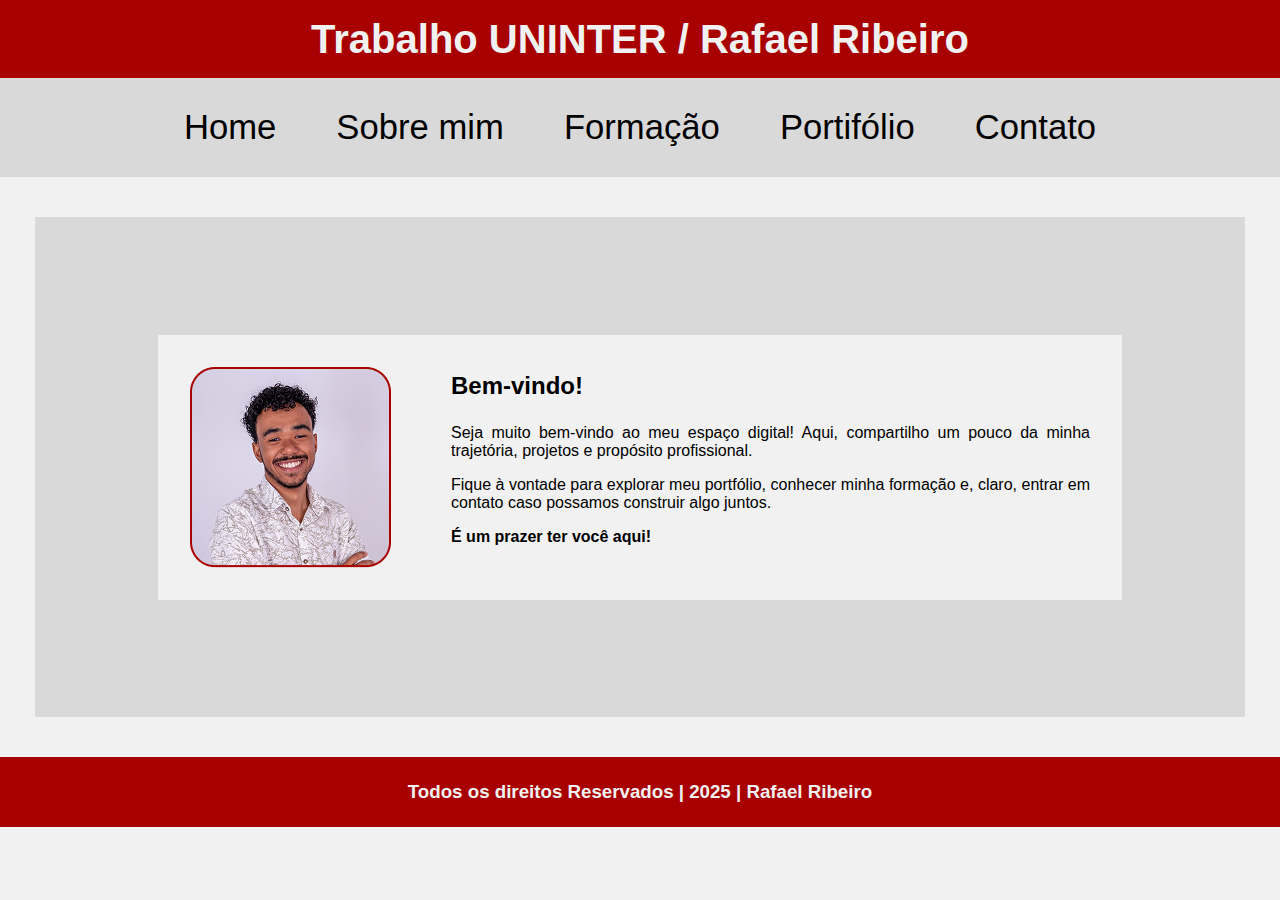
<file: index.html>
<!DOCTYPE html>
<html lang="pt-BR">

<head>
    <meta charset="UTF-8">
    <meta name="viewport" content="width=device-width, initial-scale=1.0">
    <title>Home - Trabalho UNINTER / Rafael Ribeiro</title>

    <link rel="stylesheet" href="css/style.css">
</head>

<body>
    <!-- Header -->
    <header>
        <h1 id="titulo">Trabalho UNINTER / Rafael Ribeiro</h1>
        <!-- Menu (todas as pag iguais exceto o link da pag atual) -->
        <nav>
            <ul class="menu">
                <li><a href="./index.html">Home</a></li>
                <li><a href="./sobre.html">Sobre mim</a></li>
                <li><a href="./formacao.html">Formação</a></li>
                <li><a href="./portfolio.html">Portifólio</a></li>
                <li><a href="./contato.html">Contato</a></li>
            </ul>
        </nav>
    </header>
    <div class="container-central">
       <!-- Optei por separar cada pagina com um assunto por seção, até para facilitar a manutenção do estilo no futuro --> 
        <section id="bem-vindo">
            <div class="container-post">
                <img src="img/rafael.png" alt="Rafael Ribeiro" class="imagem-centralizada">
                <div id="bemvindo">
                    <h2>Bem-vindo!</h2>
                    <p>
                        Seja muito bem-vindo ao meu espaço digital! Aqui, compartilho um pouco da minha trajetória,
                        projetos e propósito profissional.
                    </p>
                    <p>
                        Fique à vontade para explorar meu portfólio, conhecer minha formação e, claro, entrar em contato
                        caso possamos construir algo juntos.
                    </p>
                    <p><strong>É um prazer ter você aqui!</strong></p>
                </div>
            </div>
        </section>
    </div>
    <footer>
        <h3>Todos os direitos Reservados | 2025 | Rafael Ribeiro</h3>
    </footer>
</body>

</html>
</file>
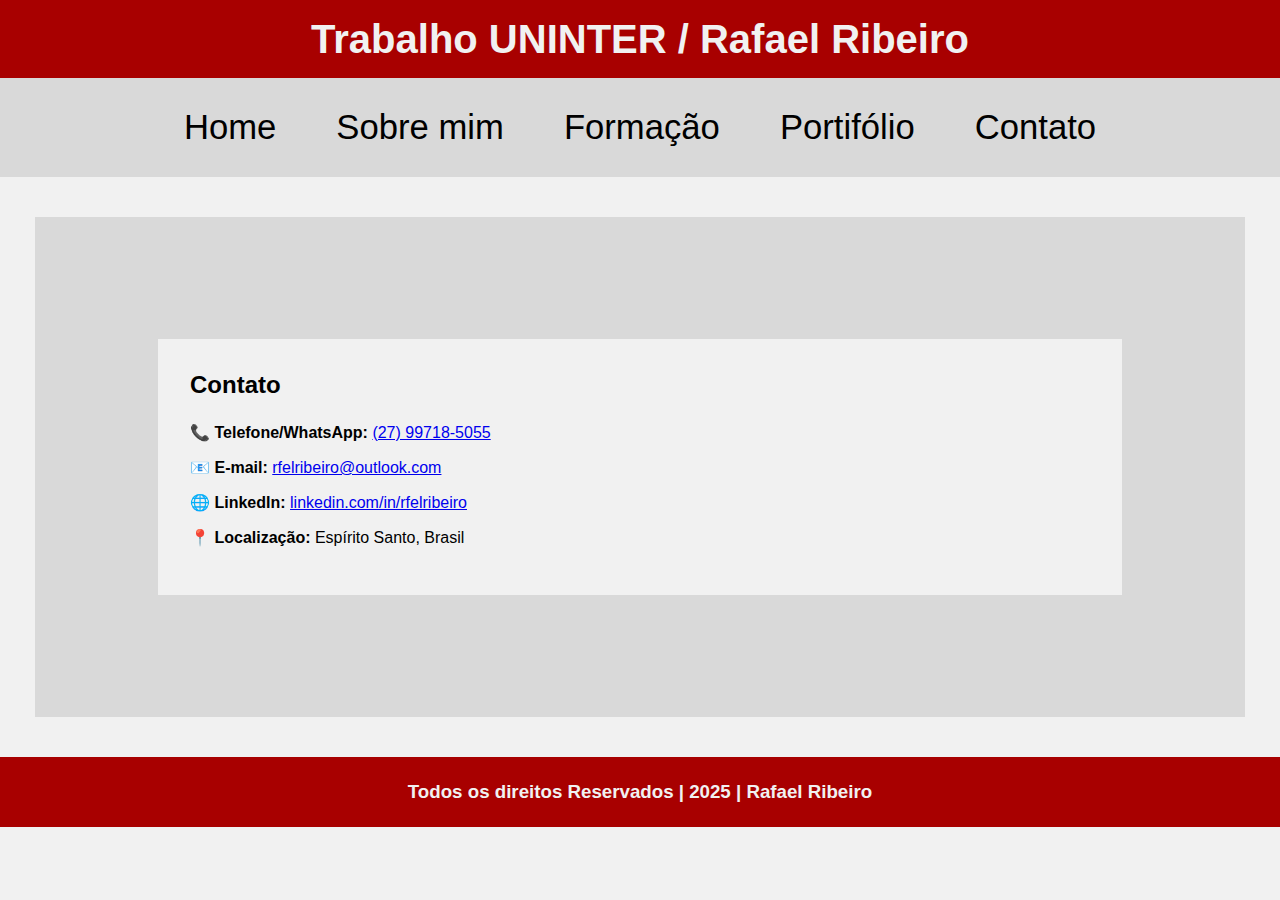
<file: contato.html>
<!DOCTYPE html>
<html lang="pt-BR">

<head>
    <meta charset="UTF-8">
    <meta name="viewport" content="width=device-width, initial-scale=1.0">
    <title>Home - Trabalho UNINTER / Rafael Ribeiro</title>

    <link rel="stylesheet" href="css/style.css">
</head>

<body>
    <!-- Header -->
    <header>
        <h1 id="titulo">Trabalho UNINTER / Rafael Ribeiro</h1>
        <!-- Menu (todas as pag iguais exceto o link da pag atual) -->
        <nav>
            <ul class="menu">
                <li><a href="./index.html">Home</a></li>
                <li><a href="./sobre.html">Sobre mim</a></li>
                <li><a href="./formacao.html">Formação</a></li>
                <li><a href="./portfolio.html">Portifólio</a></li>
                <li><a href="./contato.html">Contato</a></li>
            </ul>
        </nav>
    </header>
    <div class="container-central">
        <!-- Optei por separar cada pagina com um assunto por seção, até para facilitar a manutenção do estilo no futuro -->
        <section id="contato">
            <h2>Contato</h2>
            <!-- Nos links eu adicionei uma opção que faz os links abrirem numa nova guia com o target=_blank -->
            <p>📞 <strong>Telefone/WhatsApp:</strong> <a href="https://web.whatsapp.com/send?phone=5527997185055" target="_blank">(27) 99718-5055</a></p>
            <p>📧 <strong>E-mail:</strong> <a href="mailto:rfelribeiro@outlook.com" target="_blank">rfelribeiro@outlook.com</a></p>
            <p>🌐 <strong>LinkedIn:</strong> <a href="https://www.linkedin.com/in/rfelribeiro" target="_blank">linkedin.com/in/rfelribeiro</a></p>
            <p>📍 <strong>Localização:</strong> Espírito Santo, Brasil</p>
          </section>
    </div>
    <footer>
        <h3>Todos os direitos Reservados | 2025 | Rafael Ribeiro</h3>
    </footer>
</body>

</html>
</file>
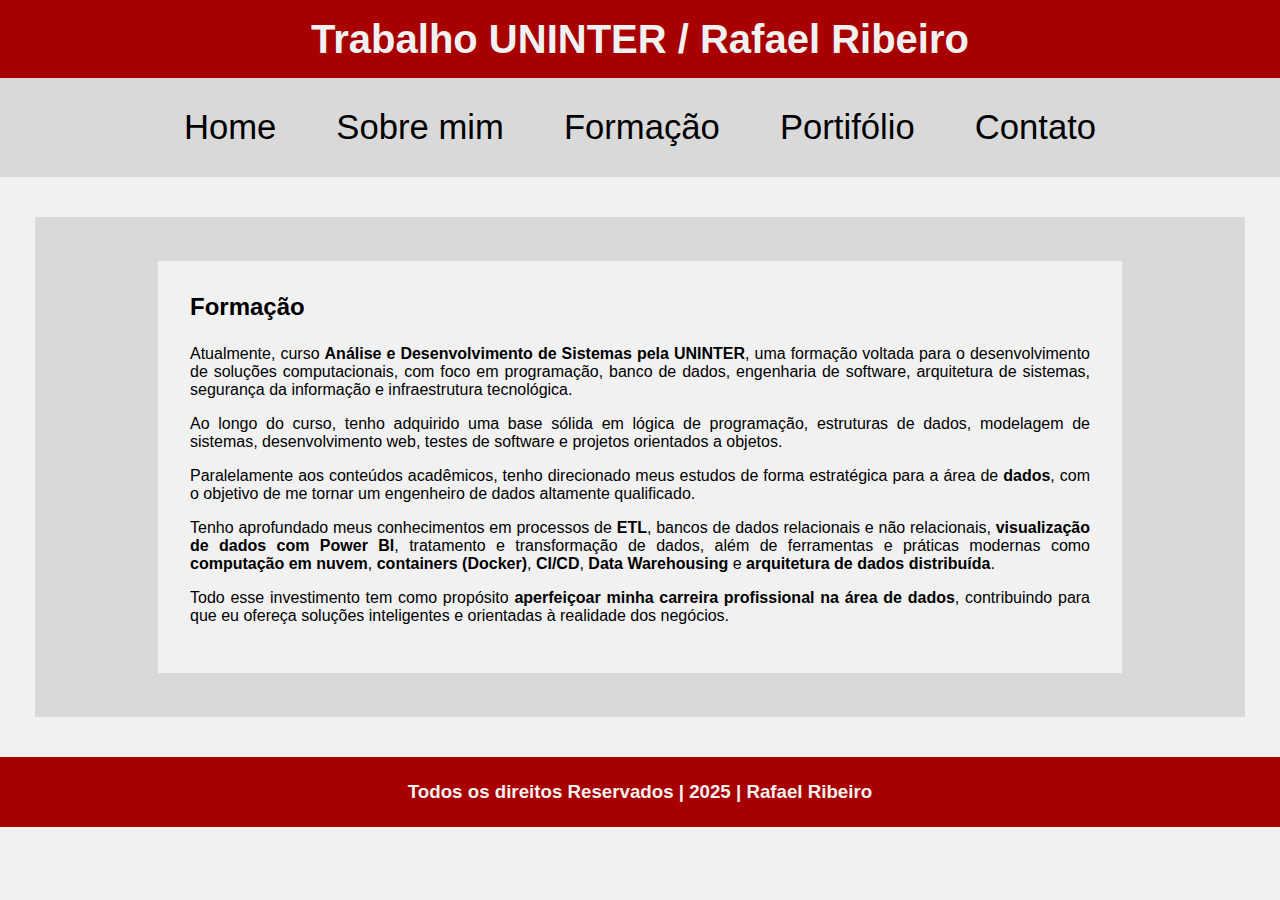
<file: formacao.html>
<!DOCTYPE html>
<html lang="pt-BR">

<head>
    <meta charset="UTF-8">
    <meta name="viewport" content="width=device-width, initial-scale=1.0">
    <title>Home - Trabalho UNINTER / Rafael Ribeiro</title>

    <link rel="stylesheet" href="css/style.css">
</head>

<body>
    <!-- Header -->
    <header>
        <h1 id="titulo">Trabalho UNINTER / Rafael Ribeiro</h1>
        <!-- Menu (todas as pag iguais exceto o link da pag atual) -->
        <nav>
            <ul class="menu">
                <li><a href="./index.html">Home</a></li>
                <li><a href="./sobre.html">Sobre mim</a></li>
                <li><a href="./formacao.html">Formação</a></li>
                <li><a href="./portfolio.html">Portifólio</a></li>
                <li><a href="./contato.html">Contato</a></li>
            </ul>
        </nav>
    </header>
    <div class="container-central">
        <!-- Optei por separar cada pagina com um assunto por seção, até para facilitar a manutenção do estilo no futuro -->
        <section id="formacao">
            <h2>Formação</h2>
            <p>
                Atualmente, curso <strong>Análise e Desenvolvimento de Sistemas pela UNINTER</strong>, uma formação
                voltada para o desenvolvimento de soluções computacionais, com foco em programação, banco de dados,
                engenharia de software, arquitetura de sistemas, segurança da informação e infraestrutura tecnológica.
            </p>
            <p>
                Ao longo do curso, tenho adquirido uma base sólida em lógica de programação, estruturas de dados,
                modelagem de sistemas, desenvolvimento web, testes de software e projetos orientados a objetos.
            </p>
            <p>
                Paralelamente aos conteúdos acadêmicos, tenho direcionado meus estudos de forma estratégica para a área
                de <strong>dados</strong>, com o objetivo de me tornar um engenheiro de dados altamente qualificado.
            </p>
            <p>
                Tenho aprofundado meus conhecimentos em processos de <strong>ETL</strong>, bancos de dados relacionais e
                não relacionais, <strong>visualização de dados com Power BI</strong>, tratamento e transformação de
                dados, além de ferramentas e práticas modernas como <strong>computação em nuvem</strong>,
                <strong>containers (Docker)</strong>, <strong>CI/CD</strong>, <strong>Data Warehousing</strong> e
                <strong>arquitetura de dados distribuída</strong>.
            </p>
            <p>
                Todo esse investimento tem como propósito <strong>aperfeiçoar minha carreira profissional na área de
                    dados</strong>, contribuindo para que eu ofereça soluções inteligentes e orientadas à realidade dos
                negócios.
            </p>
        </section>
    </div>
    <footer>
        <h3>Todos os direitos Reservados | 2025 | Rafael Ribeiro</h3>
    </footer>
</body>

</html>
</file>
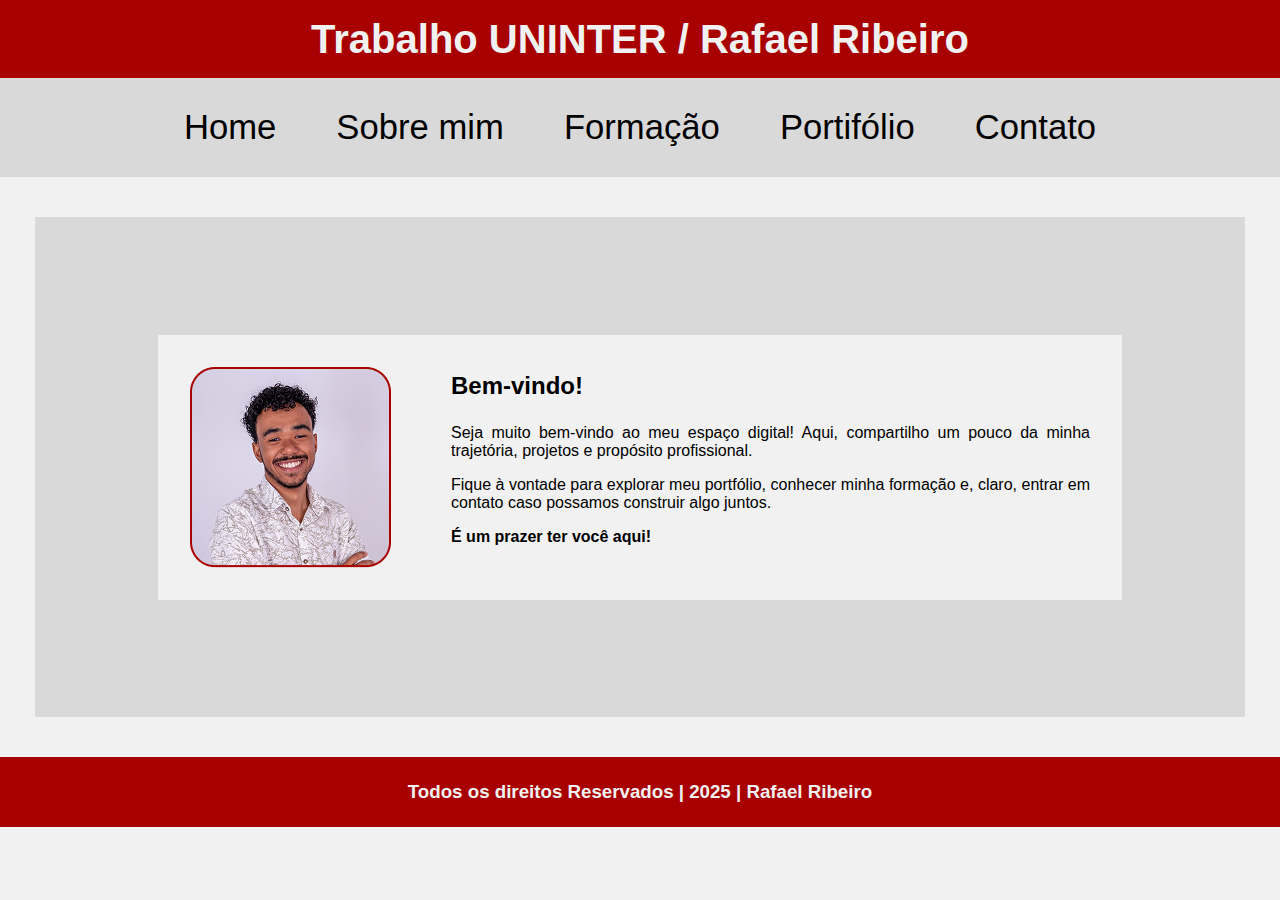
<file: home.html>
<!DOCTYPE html>
<html lang="pt-BR">

<head>
    <meta charset="UTF-8">
    <meta name="viewport" content="width=device-width, initial-scale=1.0">
    <title>Home - Trabalho UNINTER / Rafael Ribeiro</title>

    <link rel="stylesheet" href="css/style.css">
</head>

<body>
    <!-- Header -->
    <header>
        <h1 id="titulo">Trabalho UNINTER / Rafael Ribeiro</h1>
        <!-- Menu (todas as pag iguais exceto o link da pag atual) -->
        <nav>
            <ul class="menu">
                <li><a href="/home.html">Home</a></li>
                <li><a href="/sobre.html">Sobre mim</a></li>
                <li><a href="/formacao.html">Formação</a></li>
                <li><a href="/portfolio.html">Portifólio</a></li>
                <li><a href="/contato.html">Contato</a></li>
            </ul>
        </nav>
    </header>
    <div class="container-central">
       <!-- Optei por separar cada pagina com um assunto por seção, até para facilitar a manutenção do estilo no futuro --> 
        <section id="bem-vindo">
            <div class="container-post">
                <img src="img/rafael.png" alt="Rafael Ribeiro" class="imagem-centralizada">
                <div id="bemvindo">
                    <h2>Bem-vindo!</h2>
                    <p>
                        Seja muito bem-vindo ao meu espaço digital! Aqui, compartilho um pouco da minha trajetória,
                        projetos e propósito profissional.
                    </p>
                    <p>
                        Fique à vontade para explorar meu portfólio, conhecer minha formação e, claro, entrar em contato
                        caso possamos construir algo juntos.
                    </p>
                    <p><strong>É um prazer ter você aqui!</strong></p>
                </div>
            </div>
        </section>
    </div>
    <footer>
        <h3>Todos os direitos Reservados | 2025 | Rafael Ribeiro</h3>
    </footer>
</body>

</html>
</file>
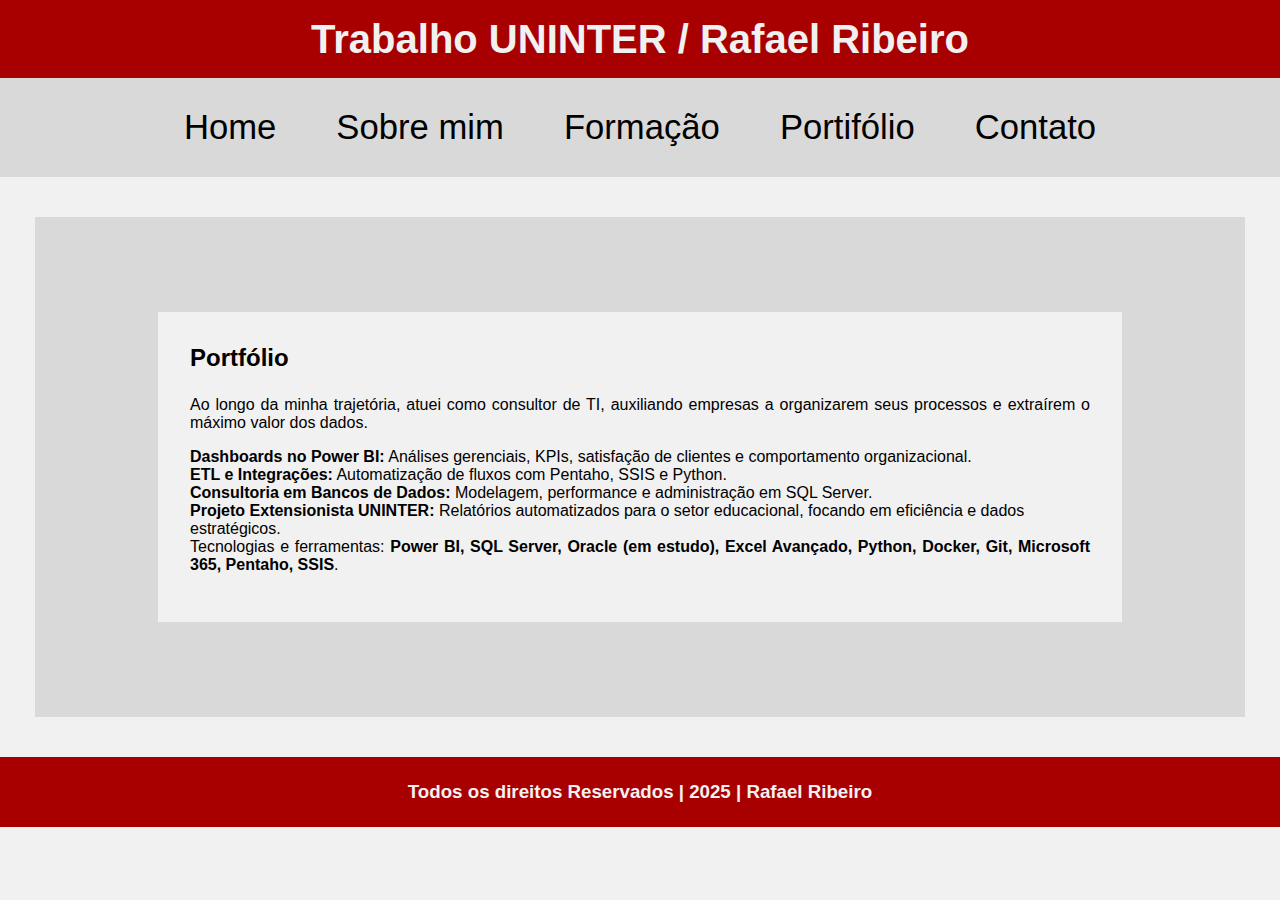
<file: portfolio.html>
<!DOCTYPE html>
<html lang="pt-BR">

<head>
    <meta charset="UTF-8">
    <meta name="viewport" content="width=device-width, initial-scale=1.0">
    <title>Home - Trabalho UNINTER / Rafael Ribeiro</title>

    <link rel="stylesheet" href="css/style.css">
</head>

<body>
    <!-- Header -->
    <header>
        <h1 id="titulo">Trabalho UNINTER / Rafael Ribeiro</h1>
        <!-- Menu (todas as pag iguais exceto o link da pag atual) -->
        <nav>
            <ul class="menu">
                <li><a href="./index.html">Home</a></li>
                <li><a href="./sobre.html">Sobre mim</a></li>
                <li><a href="./formacao.html">Formação</a></li>
                <li><a href="./portfolio.html">Portifólio</a></li>
                <li><a href="./contato.html">Contato</a></li>
            </ul>
        </nav>
    </header>
    <div class="container-central">
        <!-- Optei por separar cada pagina com um assunto por seção, até para facilitar a manutenção do estilo no futuro -->
        <section id="portfolio">
            <h2>Portfólio</h2>
            <p>
                Ao longo da minha trajetória, atuei como consultor de TI, auxiliando empresas a organizarem seus
                processos e extraírem o máximo valor dos dados.
            </p>
            <ul>
                <li><strong>Dashboards no Power BI:</strong> Análises gerenciais, KPIs, satisfação de clientes e
                    comportamento organizacional.</li>
                <li><strong>ETL e Integrações:</strong> Automatização de fluxos com Pentaho, SSIS e Python.</li>
                <li><strong>Consultoria em Bancos de Dados:</strong> Modelagem, performance e administração em SQL
                    Server.</li>
                <li><strong>Projeto Extensionista UNINTER:</strong> Relatórios automatizados para o setor educacional,
                    focando em eficiência e dados estratégicos.</li>
            </ul>
            <p>
                Tecnologias e ferramentas: <strong>Power BI, SQL Server, Oracle (em estudo), Excel Avançado, Python,
                    Docker, Git, Microsoft 365, Pentaho, SSIS</strong>.
            </p>
        </section>
    </div>
    <footer>
        <h3>Todos os direitos Reservados | 2025 | Rafael Ribeiro</h3>
    </footer>
</body>

</html>
</file>
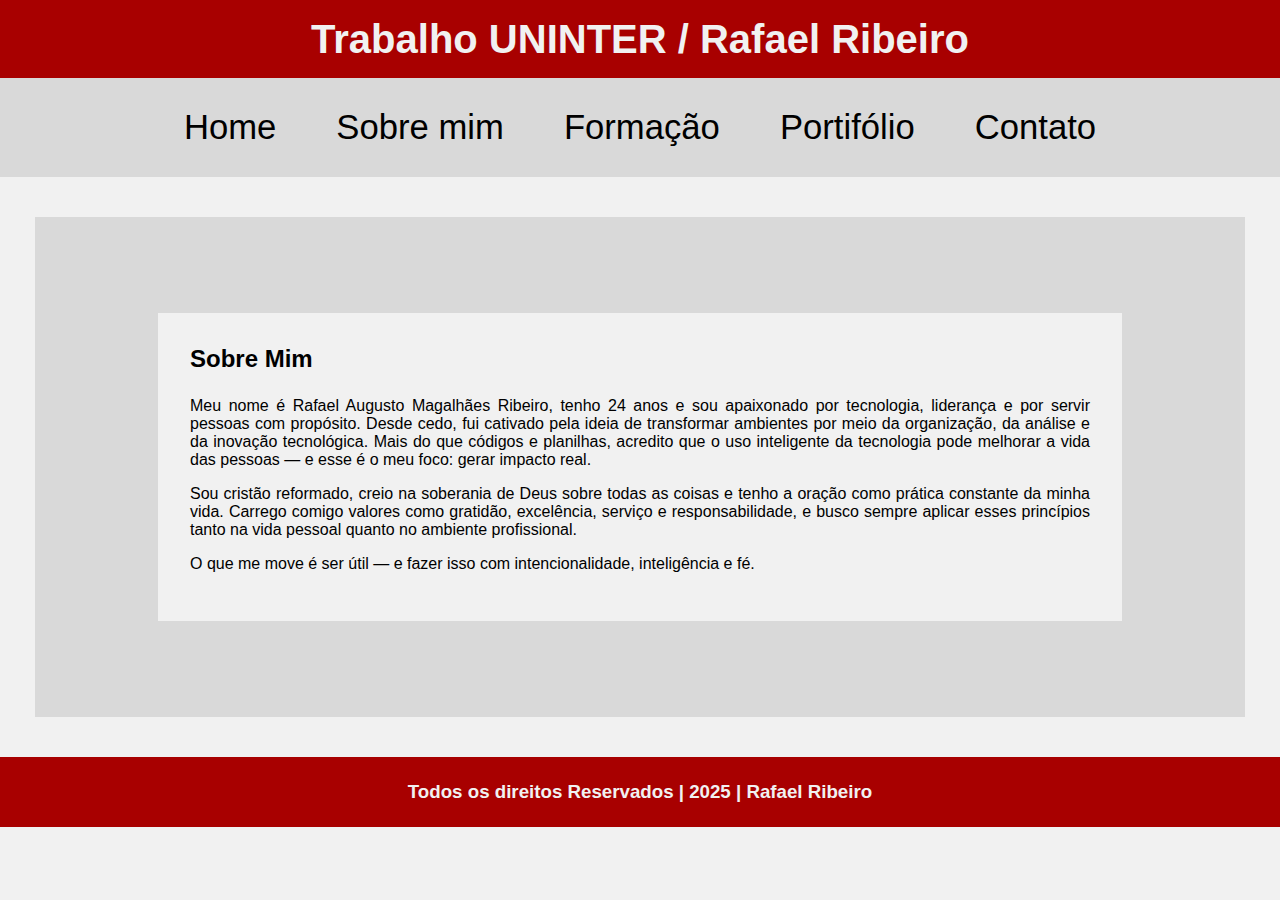
<file: sobre.html>
<!DOCTYPE html>
<html lang="pt-BR">

<head>
    <meta charset="UTF-8">
    <meta name="viewport" content="width=device-width, initial-scale=1.0">
    <title>Home - Trabalho UNINTER / Rafael Ribeiro</title>

    <link rel="stylesheet" href="css/style.css">
</head>

<body>
    <!-- Header -->
    <header>
        <h1 id="titulo">Trabalho UNINTER / Rafael Ribeiro</h1>
        <!-- Menu (todas as pag iguais exceto o link da pag atual) -->
        <nav>
            <ul class="menu">
                <li><a href="./index.html">Home</a></li>
                <li><a href="./sobre.html">Sobre mim</a></li>
                <li><a href="./formacao.html">Formação</a></li>
                <li><a href="./portfolio.html">Portifólio</a></li>
                <li><a href="./contato.html">Contato</a></li>
            </ul>
        </nav>
    </header>
    <div class="container-central">
        <!-- Optei por separar cada pagina com um assunto por seção, até para facilitar a manutenção do estilo no futuro -->
        <section id="sobre">
            <h2>Sobre Mim</h2>
            <p>
                Meu nome é Rafael Augusto Magalhães Ribeiro, tenho 24 anos e sou apaixonado por tecnologia, liderança e
                por servir pessoas com propósito.
                Desde cedo, fui cativado pela ideia de transformar ambientes por meio da organização, da análise e da
                inovação tecnológica. Mais do que códigos e planilhas, acredito que o uso inteligente da tecnologia pode
                melhorar a vida das pessoas — e esse é o meu foco: gerar impacto real.
            </p>
            <p>
                Sou cristão reformado, creio na soberania de Deus sobre todas as coisas e tenho a oração como prática
                constante da minha vida. Carrego comigo valores como gratidão, excelência, serviço e responsabilidade, e
                busco sempre aplicar esses princípios tanto na vida pessoal quanto no ambiente profissional.
            </p>
            <p>
                O que me move é ser útil — e fazer isso com intencionalidade, inteligência e fé.
            </p>
        </section>
    </div>
    <footer>
        <h3>Todos os direitos Reservados | 2025 | Rafael Ribeiro</h3>
    </footer>
</body>

</html>
</file>
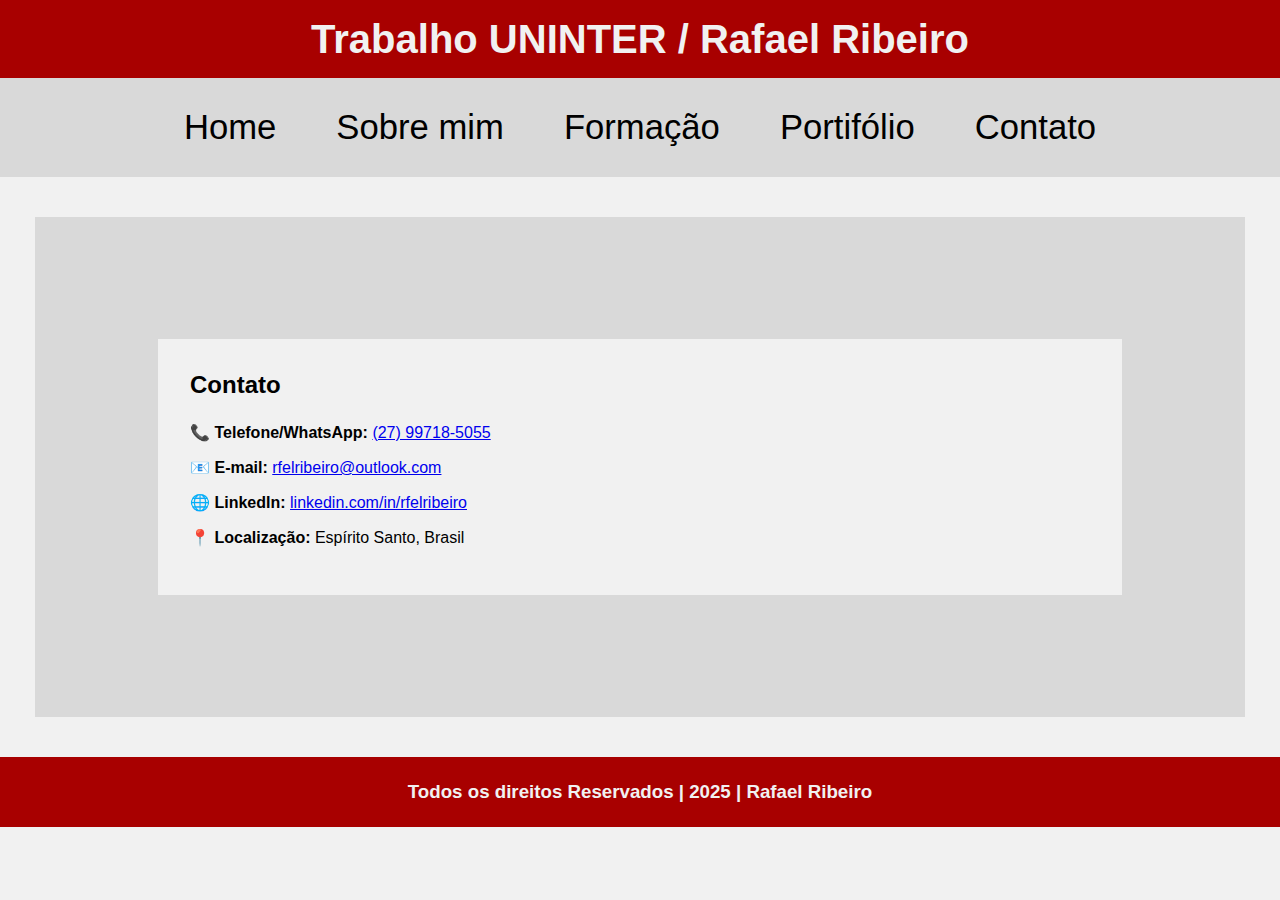
<file: Trabalho/contato.html>
<!DOCTYPE html>
<html lang="pt-BR">

<head>
    <meta charset="UTF-8">
    <meta name="viewport" content="width=device-width, initial-scale=1.0">
    <title>Home - Trabalho UNINTER / Rafael Ribeiro</title>

    <link rel="stylesheet" href="css/style.css">
</head>

<body>
    <!-- Header -->
    <header>
        <h1 id="titulo">Trabalho UNINTER / Rafael Ribeiro</h1>
        <!-- Menu (todas as pag iguais exceto o link da pag atual) -->
        <nav>
            <ul class="menu">
                <li><a href="/home.html">Home</a></li>
                <li><a href="/sobre.html">Sobre mim</a></li>
                <li><a href="/formacao.html">Formação</a></li>
                <li><a href="/portfolio.html">Portifólio</a></li>
                <li><a href="/contato.html">Contato</a></li>
            </ul>
        </nav>
    </header>
    <div class="container-central">
        <!-- Optei por separar cada pagina com um assunto por seção, até para facilitar a manutenção do estilo no futuro -->
        <section id="contato">
            <h2>Contato</h2>
            <!-- Nos links eu adicionei uma opção que faz os links abrirem numa nova guia com o target=_blank -->
            <p>📞 <strong>Telefone/WhatsApp:</strong> <a href="https://web.whatsapp.com/send?phone=5527997185055" target="_blank">(27) 99718-5055</a></p>
            <p>📧 <strong>E-mail:</strong> <a href="mailto:rfelribeiro@outlook.com" target="_blank">rfelribeiro@outlook.com</a></p>
            <p>🌐 <strong>LinkedIn:</strong> <a href="https://www.linkedin.com/in/rfelribeiro" target="_blank">linkedin.com/in/rfelribeiro</a></p>
            <p>📍 <strong>Localização:</strong> Espírito Santo, Brasil</p>
          </section>
    </div>
    <footer>
        <h3>Todos os direitos Reservados | 2025 | Rafael Ribeiro</h3>
    </footer>
</body>

</html>
</file>
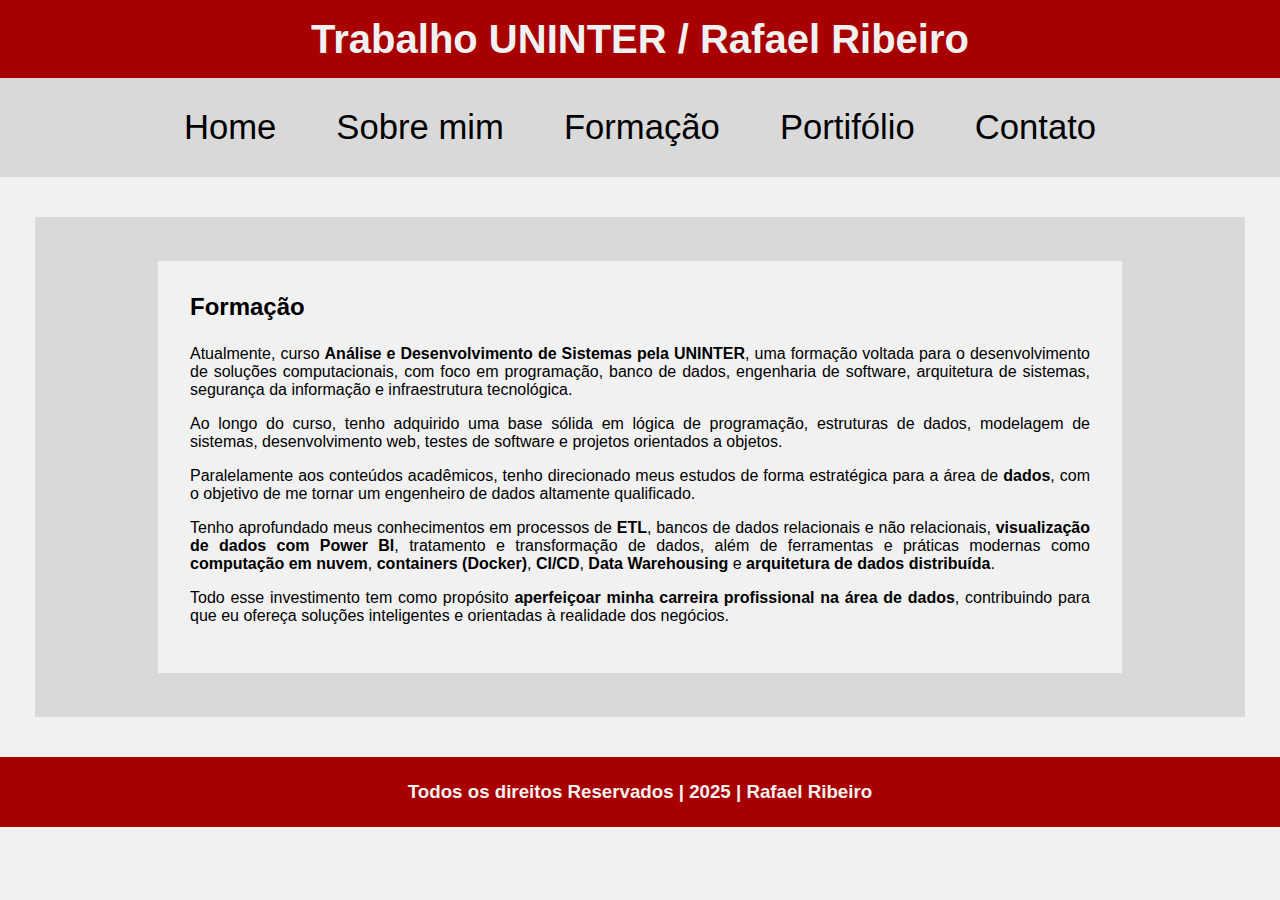
<file: Trabalho/formacao.html>
<!DOCTYPE html>
<html lang="pt-BR">

<head>
    <meta charset="UTF-8">
    <meta name="viewport" content="width=device-width, initial-scale=1.0">
    <title>Home - Trabalho UNINTER / Rafael Ribeiro</title>

    <link rel="stylesheet" href="css/style.css">
</head>

<body>
    <!-- Header -->
    <header>
        <h1 id="titulo">Trabalho UNINTER / Rafael Ribeiro</h1>
        <!-- Menu (todas as pag iguais exceto o link da pag atual) -->
        <nav>
            <ul class="menu">
                <li><a href="/home.html">Home</a></li>
                <li><a href="/sobre.html">Sobre mim</a></li>
                <li><a href="/formacao.html">Formação</a></li>
                <li><a href="/portfolio.html">Portifólio</a></li>
                <li><a href="/contato.html">Contato</a></li>
            </ul>
        </nav>
    </header>
    <div class="container-central">
        <!-- Optei por separar cada pagina com um assunto por seção, até para facilitar a manutenção do estilo no futuro -->
        <section id="formacao">
            <h2>Formação</h2>
            <p>
                Atualmente, curso <strong>Análise e Desenvolvimento de Sistemas pela UNINTER</strong>, uma formação
                voltada para o desenvolvimento de soluções computacionais, com foco em programação, banco de dados,
                engenharia de software, arquitetura de sistemas, segurança da informação e infraestrutura tecnológica.
            </p>
            <p>
                Ao longo do curso, tenho adquirido uma base sólida em lógica de programação, estruturas de dados,
                modelagem de sistemas, desenvolvimento web, testes de software e projetos orientados a objetos.
            </p>
            <p>
                Paralelamente aos conteúdos acadêmicos, tenho direcionado meus estudos de forma estratégica para a área
                de <strong>dados</strong>, com o objetivo de me tornar um engenheiro de dados altamente qualificado.
            </p>
            <p>
                Tenho aprofundado meus conhecimentos em processos de <strong>ETL</strong>, bancos de dados relacionais e
                não relacionais, <strong>visualização de dados com Power BI</strong>, tratamento e transformação de
                dados, além de ferramentas e práticas modernas como <strong>computação em nuvem</strong>,
                <strong>containers (Docker)</strong>, <strong>CI/CD</strong>, <strong>Data Warehousing</strong> e
                <strong>arquitetura de dados distribuída</strong>.
            </p>
            <p>
                Todo esse investimento tem como propósito <strong>aperfeiçoar minha carreira profissional na área de
                    dados</strong>, contribuindo para que eu ofereça soluções inteligentes e orientadas à realidade dos
                negócios.
            </p>
        </section>
    </div>
    <footer>
        <h3>Todos os direitos Reservados | 2025 | Rafael Ribeiro</h3>
    </footer>
</body>

</html>
</file>
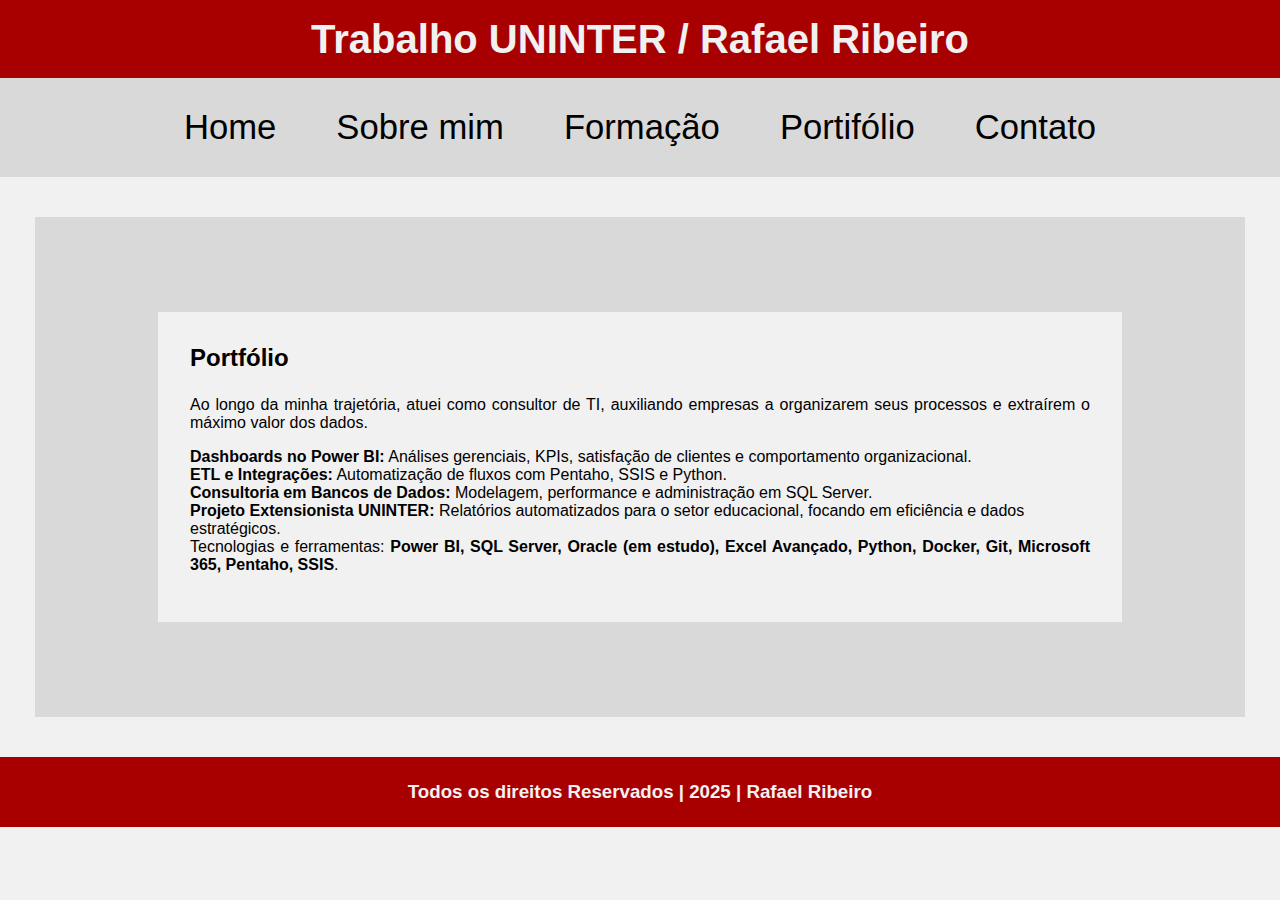
<file: Trabalho/portfolio.html>
<!DOCTYPE html>
<html lang="pt-BR">

<head>
    <meta charset="UTF-8">
    <meta name="viewport" content="width=device-width, initial-scale=1.0">
    <title>Home - Trabalho UNINTER / Rafael Ribeiro</title>

    <link rel="stylesheet" href="css/style.css">
</head>

<body>
    <!-- Header -->
    <header>
        <h1 id="titulo">Trabalho UNINTER / Rafael Ribeiro</h1>
        <!-- Menu (todas as pag iguais exceto o link da pag atual) -->
        <nav>
            <ul class="menu">
                <li><a href="/home.html">Home</a></li>
                <li><a href="/sobre.html">Sobre mim</a></li>
                <li><a href="/formacao.html">Formação</a></li>
                <li><a href="/portfolio.html">Portifólio</a></li>
                <li><a href="/contato.html">Contato</a></li>
            </ul>
        </nav>
    </header>
    <div class="container-central">
        <!-- Optei por separar cada pagina com um assunto por seção, até para facilitar a manutenção do estilo no futuro -->
        <section id="portfolio">
            <h2>Portfólio</h2>
            <p>
                Ao longo da minha trajetória, atuei como consultor de TI, auxiliando empresas a organizarem seus
                processos e extraírem o máximo valor dos dados.
            </p>
            <ul>
                <li><strong>Dashboards no Power BI:</strong> Análises gerenciais, KPIs, satisfação de clientes e
                    comportamento organizacional.</li>
                <li><strong>ETL e Integrações:</strong> Automatização de fluxos com Pentaho, SSIS e Python.</li>
                <li><strong>Consultoria em Bancos de Dados:</strong> Modelagem, performance e administração em SQL
                    Server.</li>
                <li><strong>Projeto Extensionista UNINTER:</strong> Relatórios automatizados para o setor educacional,
                    focando em eficiência e dados estratégicos.</li>
            </ul>
            <p>
                Tecnologias e ferramentas: <strong>Power BI, SQL Server, Oracle (em estudo), Excel Avançado, Python,
                    Docker, Git, Microsoft 365, Pentaho, SSIS</strong>.
            </p>
        </section>
    </div>
    <footer>
        <h3>Todos os direitos Reservados | 2025 | Rafael Ribeiro</h3>
    </footer>
</body>

</html>
</file>
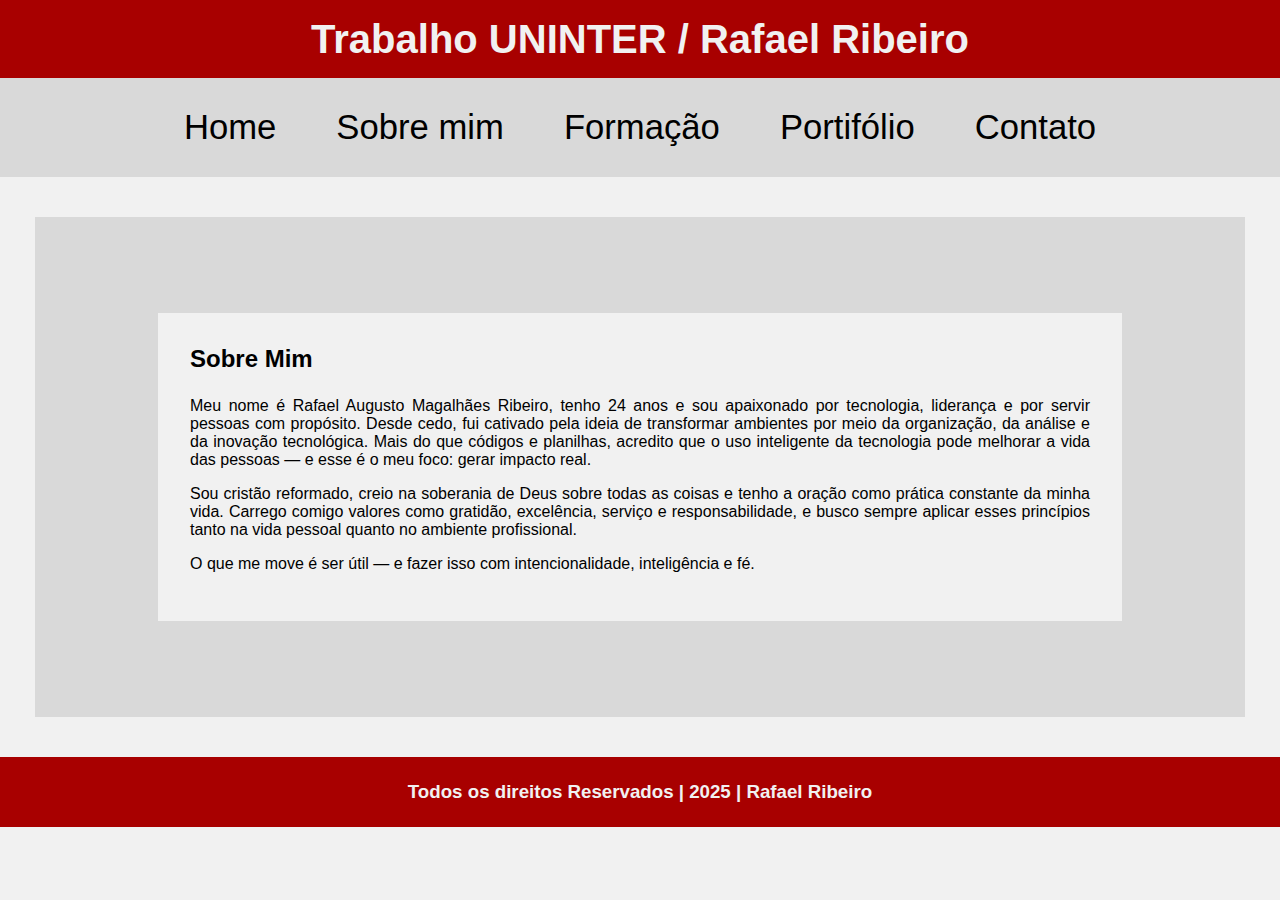
<file: Trabalho/sobre.html>
<!DOCTYPE html>
<html lang="pt-BR">

<head>
    <meta charset="UTF-8">
    <meta name="viewport" content="width=device-width, initial-scale=1.0">
    <title>Home - Trabalho UNINTER / Rafael Ribeiro</title>

    <link rel="stylesheet" href="css/style.css">
</head>

<body>
    <!-- Header -->
    <header>
        <h1 id="titulo">Trabalho UNINTER / Rafael Ribeiro</h1>
        <!-- Menu (todas as pag iguais exceto o link da pag atual) -->
        <nav>
            <ul class="menu">
                <li><a href="/home.html">Home</a></li>
                <li><a href="/sobre.html">Sobre mim</a></li>
                <li><a href="/formacao.html">Formação</a></li>
                <li><a href="/portfolio.html">Portifólio</a></li>
                <li><a href="/contato.html">Contato</a></li>
            </ul>
        </nav>
    </header>
    <div class="container-central">
        <!-- Optei por separar cada pagina com um assunto por seção, até para facilitar a manutenção do estilo no futuro -->
        <section id="sobre">
            <h2>Sobre Mim</h2>
            <p>
                Meu nome é Rafael Augusto Magalhães Ribeiro, tenho 24 anos e sou apaixonado por tecnologia, liderança e
                por servir pessoas com propósito.
                Desde cedo, fui cativado pela ideia de transformar ambientes por meio da organização, da análise e da
                inovação tecnológica. Mais do que códigos e planilhas, acredito que o uso inteligente da tecnologia pode
                melhorar a vida das pessoas — e esse é o meu foco: gerar impacto real.
            </p>
            <p>
                Sou cristão reformado, creio na soberania de Deus sobre todas as coisas e tenho a oração como prática
                constante da minha vida. Carrego comigo valores como gratidão, excelência, serviço e responsabilidade, e
                busco sempre aplicar esses princípios tanto na vida pessoal quanto no ambiente profissional.
            </p>
            <p>
                O que me move é ser útil — e fazer isso com intencionalidade, inteligência e fé.
            </p>
        </section>
    </div>
    <footer>
        <h3>Todos os direitos Reservados | 2025 | Rafael Ribeiro</h3>
    </footer>
</body>

</html>
</file>
<file: css/style.css>
*{
    margin: 0;
    padding: 0;
}

/* Reset básico para remover margens e paddings padrão */
body, ul, nav {
    margin: 0;
    padding: 0;
    list-style: none; /* Remove os marcadores da lista */
}

body{
    font-family: "Segoe UI", Tahoma, Geneva, Verdana, sans-serif;
    background-color: #f1f1f1;
}

section {
    padding: 2rem;
    width: 900px;
    margin: auto;
    background-color: #f1f1f1;
    /*border: 2px solid #A80000;*/
  }

h2 {
    margin-bottom: 1.5rem;
  }

p {
    margin-bottom: 1rem;
    text-align: justify;
  }

#titulo{
    display: flex; /* Ativa Flexbox */
    padding-block: 10px;
    height: 58px;
    color: #f1f1f1;
    font-size: 30pt;
    background-color: #A80000;
    justify-content: center; /* Centraliza HORIZONTALMENTE */
    align-items: center; /* Centraliza VERTICALMENTE */
}


nav {
    display: flex;
    justify-content: center; /* Centraliza horizontalmente */
    background-color: #D9D9D9; /* Cor de fundo do menu */
    padding: 15px 0; /* Espaçamento vertical */
    align-items: center;

}


.menu{
    display: flex;
    gap: 60px;
    font-size: 26pt;
    padding: 15px;
}

.menu a{
    color:black;
    text-decoration: none;
    
}

.menu a:hover{
    color: #A80000;
    font-weight: bold;
    text-decoration: none;
    
}


.container-central{
    margin-inline: 35px;
    margin-block: 40px;
    display: flex;
    background-color: #D9D9D9;
    height: 500px;
    justify-content: center; /* Centraliza HORIZONTALMENTE */
}

.container-post{
    display: flex;
    gap: 60px;
    justify-content: center; /* Centraliza HORIZONTALMENTE */
    align-items: center; /* Centraliza VERTICALMENTE */
}

footer{
    padding-block: 10px;
    color: #f1f1f1;
    display: flex;
    justify-content: center;
    align-items: center;
    height: 50px;
    background-color: #A80000;
}
</file>
<file: Trabalho/css/style.css>
*{
    margin: 0;
    padding: 0;
}

/* Reset básico para remover margens e paddings padrão */
body, ul, nav {
    margin: 0;
    padding: 0;
    list-style: none; /* Remove os marcadores da lista */
}

body{
    font-family: "Segoe UI", Tahoma, Geneva, Verdana, sans-serif;
    background-color: #f1f1f1;
}

section {
    padding: 2rem;
    width: 900px;
    margin: auto;
    background-color: #f1f1f1;
    /*border: 2px solid #A80000;*/
  }

h2 {
    margin-bottom: 1.5rem;
  }

p {
    margin-bottom: 1rem;
    text-align: justify;
  }

#titulo{
    display: flex; /* Ativa Flexbox */
    padding-block: 10px;
    height: 58px;
    color: #f1f1f1;
    font-size: 30pt;
    background-color: #A80000;
    justify-content: center; /* Centraliza HORIZONTALMENTE */
    align-items: center; /* Centraliza VERTICALMENTE */
}


nav {
    display: flex;
    justify-content: center; /* Centraliza horizontalmente */
    background-color: #D9D9D9; /* Cor de fundo do menu */
    padding: 15px 0; /* Espaçamento vertical */
    align-items: center;

}


.menu{
    display: flex;
    gap: 60px;
    font-size: 26pt;
    padding: 15px;
}

.menu a{
    color:black;
    text-decoration: none;
    
}

.menu a:hover{
    color: #A80000;
    font-weight: bold;
    text-decoration: none;
    
}


.container-central{
    margin-inline: 35px;
    margin-block: 40px;
    display: flex;
    background-color: #D9D9D9;
    height: 500px;
    justify-content: center; /* Centraliza HORIZONTALMENTE */
}

.container-post{
    display: flex;
    gap: 60px;
    justify-content: center; /* Centraliza HORIZONTALMENTE */
    align-items: center; /* Centraliza VERTICALMENTE */
}

footer{
    padding-block: 10px;
    color: #f1f1f1;
    display: flex;
    justify-content: center;
    align-items: center;
    height: 50px;
    background-color: #A80000;
}
</file>
